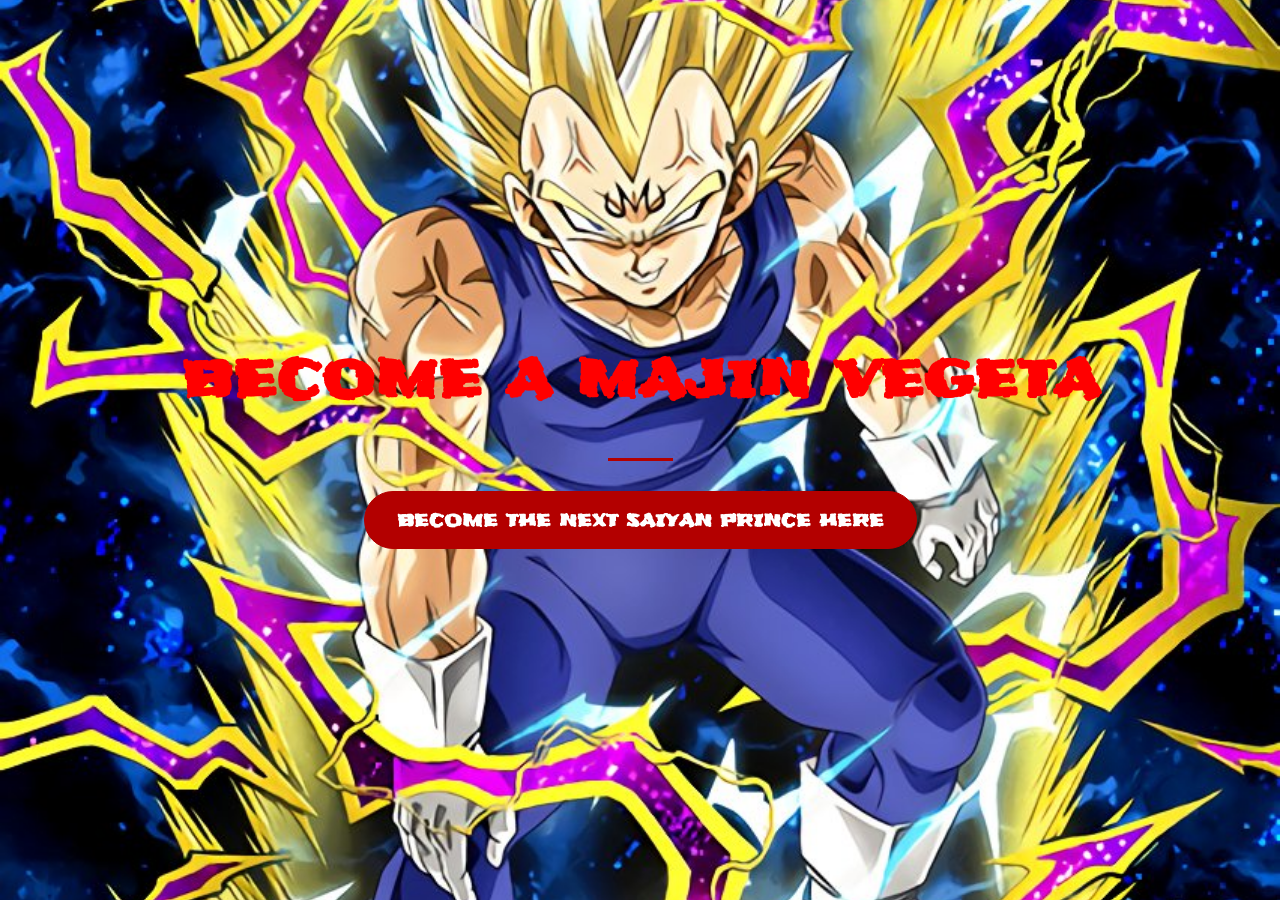
<file: index.html>
<!DOCTYPE html>
<html>
  <head>
    <title>Startup</title>

    <!-- Google Fonts -->
   <link href="https://fonts.googleapis.com/css?family=Frijole" rel="stylesheet">

    <!-- Note that the below Bootstrap file is a specific version. If you grab the most
    current from Bootstrap website, you will see the button grow transition being a lot faster
    than in my video. Use whichever style sheet you like best! -->
    <!-- Bootstrap CSS from a CDN. This way you don't have to include the bootstrap file yourself -->
    <link rel="stylesheet" href="https://maxcdn.bootstrapcdn.com/bootstrap/4.0.0/css/bootstrap.min.css" integrity="sha384-Gn5384xqQ1aoWXA+058RXPxPg6fy4IWvTNh0E263XmFcJlSAwiGgFAW/dAiS6JXm" crossorigin="anonymous">



    <!-- My own stylesheet -->
    <link href="style.css" rel="stylesheet">
  </head>
  <body>
    <header class="startup text-center text-white d-flex">
      <div class="container align-self-center">
        <div class="row ">
          <div class="col-lg-12 align-self-center">
            <h1 class="text-uppercase faded">
              <strong>Become a majin vegeta</strong>
            </h1>
            <hr>
          </div>
          <div class="col-lg-12 align-self-center">  <!-- Begin MailChimp Signup Form -->
<link href="//cdn-images.mailchimp.com/embedcode/classic-10_7.css" rel="stylesheet" type="text/css">
<style type="text/css">
  #mc_embed_signup{ clear:left; font:14px Helvetica,Arial,sans-serif; }
  /* Add your own MailChimp form style overrides in your site stylesheet or in this style block.
     We recommend moving this block and the preceding CSS link to the HEAD of your HTML file. */
</style>
<div id="mc_embed_signup">
<form action="https://bestsites.us18.list-manage.com/subscribe/post?u=3ec071f6e3c77e9b1c49e8af3&amp;id=4d1096a5a2" method="post" id="mc-embedded-subscribe-form" name="mc-embedded-subscribe-form" class="validate" target="_blank" novalidate>
    <div id="mc_embed_signup_scroll">


<div class="mc-field-group">

  <div id="mce-responses" class="clear">
    <div class="response" id="mce-error-response" style="display:none"></div>
    <div class="response" id="mce-success-response" style="display:none"></div>
  </div>    <!-- real people should not fill this in and expect good things - do not remove this or risk form bot signups-->
    <div style="position: absolute; left: -5000px;" aria-hidden="true"><input type="text" name="b_3ec071f6e3c77e9b1c49e8af3_4d1096a5a2" tabindex="-1" value=""></div>
    <div class="clear"><input class="btn btn-primary btn-xl" type="submit" value="Become The next Saiyan Prince Here" name="subscribe" id="mc-embedded-subscribe" class="button"></div>
    </div>
</form>
</div>
<script type='text/javascript' src='//s3.amazonaws.com/downloads.mailchimp.com/js/mc-validate.js'></script><script type='text/javascript'>(function($) {window.fnames = new Array(); window.ftypes = new Array();fnames[0]='EMAIL';ftypes[0]='email';fnames[1]='FNAME';ftypes[1]='text';fnames[2]='LNAME';ftypes[2]='text';fnames[3]='ADDRESS';ftypes[3]='address';fnames[4]='PHONE';ftypes[4]='phone';}(jQuery));var $mcj = jQuery.noConflict(true);</script>
<!--End mc_embed_signup-->
            
          </div>
        </div>
      </div>
    </header>

  </body>

</html>
</file>
<file: style.css>
body,
html {
  width: 100%;
  height: 100%; 
}

body {
  font-family: 'Frijole', cursive;
}

hr {
  max-width: 65px;
  border-width: 3px;
  border-color: #b30000; 
}

.faded {
  color: rgba(255, 255, 255, 0.8); 
}

header.startup {
  background-position: center;
  background-image: url("majinvegeta.jpg");
  background-size: cover;
  height: 100%;
}

header.startup hr {
  margin-top: 50px;
  margin-bottom: 30px; 
}

header.startup h1 {
  font-size: 3rem; 
  color: red;
}

.btn {
  font-weight: 700;
  text-transform: uppercase;
  border-radius: 300px;
  font-family: 'Frijole', cursive;
}

.btn-xl {
  padding: 1rem 2rem; 
}

.btn-primary {
  background-color: #b30000;
  border-color: #b30000; }

.btn-primary:hover {
  background-color: #660000;
  border-color: #660000;
  color :#000000;
  border-width: 5px;
  cursor: pointer;
}
</file>
<file: styler.css>
body,
html {
  width: 100%;
  height: 100%; 
}

body {
  font-family: 'Frijole', cursive;
}

hr {
  max-width: 65px;
  border-width: 3px;
  border-color: #b30000; 
}

.faded {
  color: rgba(255, 255, 255, 0.8); 
}

header.startup {
  background-position: center;
  background-image: url("majinvegeta.jpg");
  background-size: cover;
  height: 100%;
}

header.startup hr {
  margin-top: 50px;
  margin-bottom: 30px; 
}

header.startup h1 {
  font-size: 3rem; 
  color: red;
}

.btn {
  font-weight: 700;
  text-transform: uppercase;
  border-radius: 300px;
  font-family: 'Frijole', cursive;
}

.btn-xl {
  padding: 1rem 2rem; 
}

.btn-primary {
  background-color: #b30000;
  border-color: #b30000; }

.btn-primary:hover {
  background-color: #660000;
  border-color: #660000;
  color :#000000;
  border-width: 5px;
  cursor: pointer;
}
</file>
